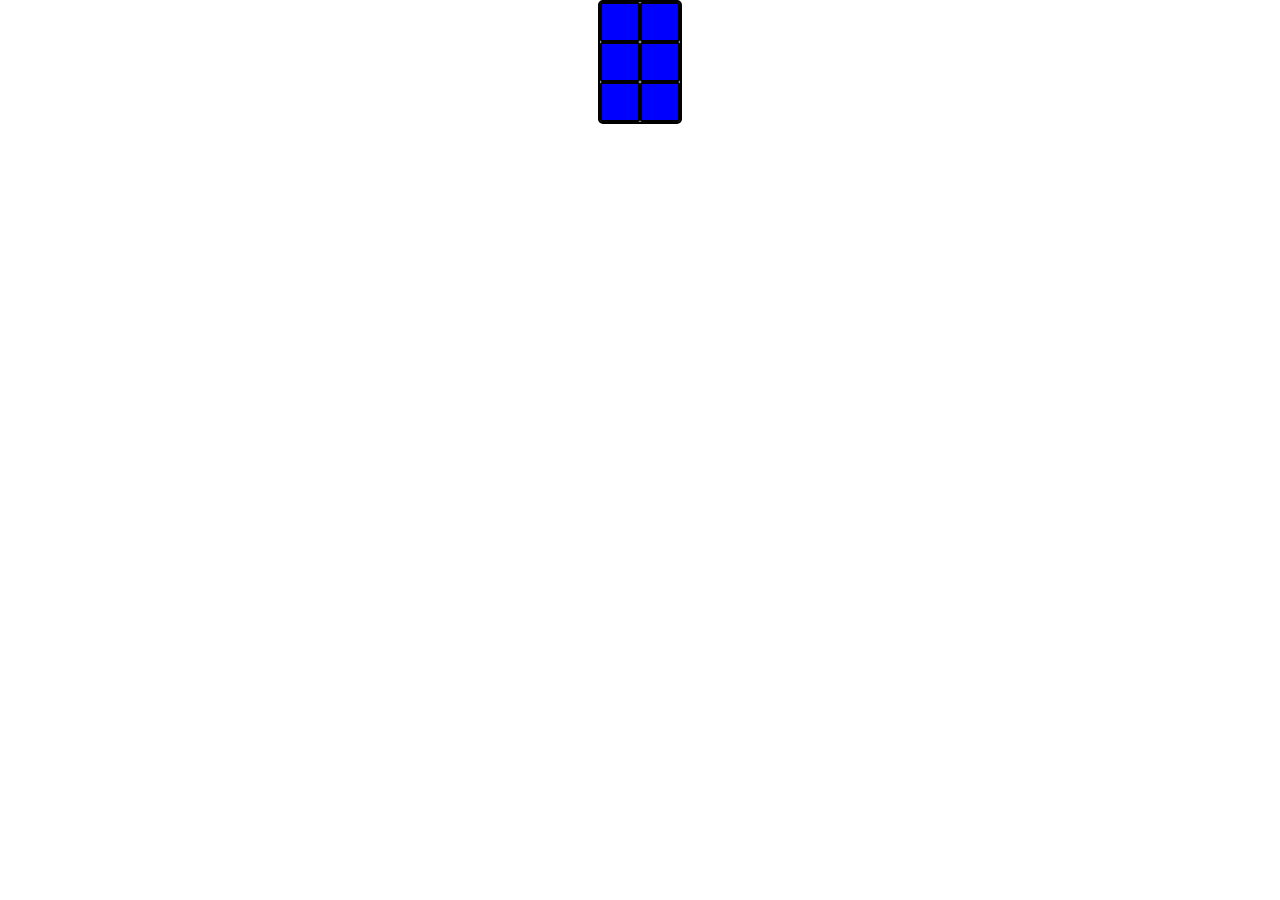
<file: modulo-fundamentos/05-flexbox-responsivo-forms/index.html>
<!DOCTYPE html>
<html lang="en">
<head>
    <meta charset="UTF-8">
    <meta http-equiv="X-UA-Compatible" content="IE=edge">
    <meta name="viewport" content="width=device-width, initial-scale=1.0">
    <title>Document</title>
    <link rel="stylesheet" href="style.css">
</head>
<body>
    <div class="flex-container">
        <div class="flex-item"></div>
        <div class="flex-item"></div>
        <div class="flex-item"></div>
        <div class="flex-item"></div>
        <div class="flex-item"></div>
        <div class="flex-item"></div>
    </div>
</body>
</html>
</file>
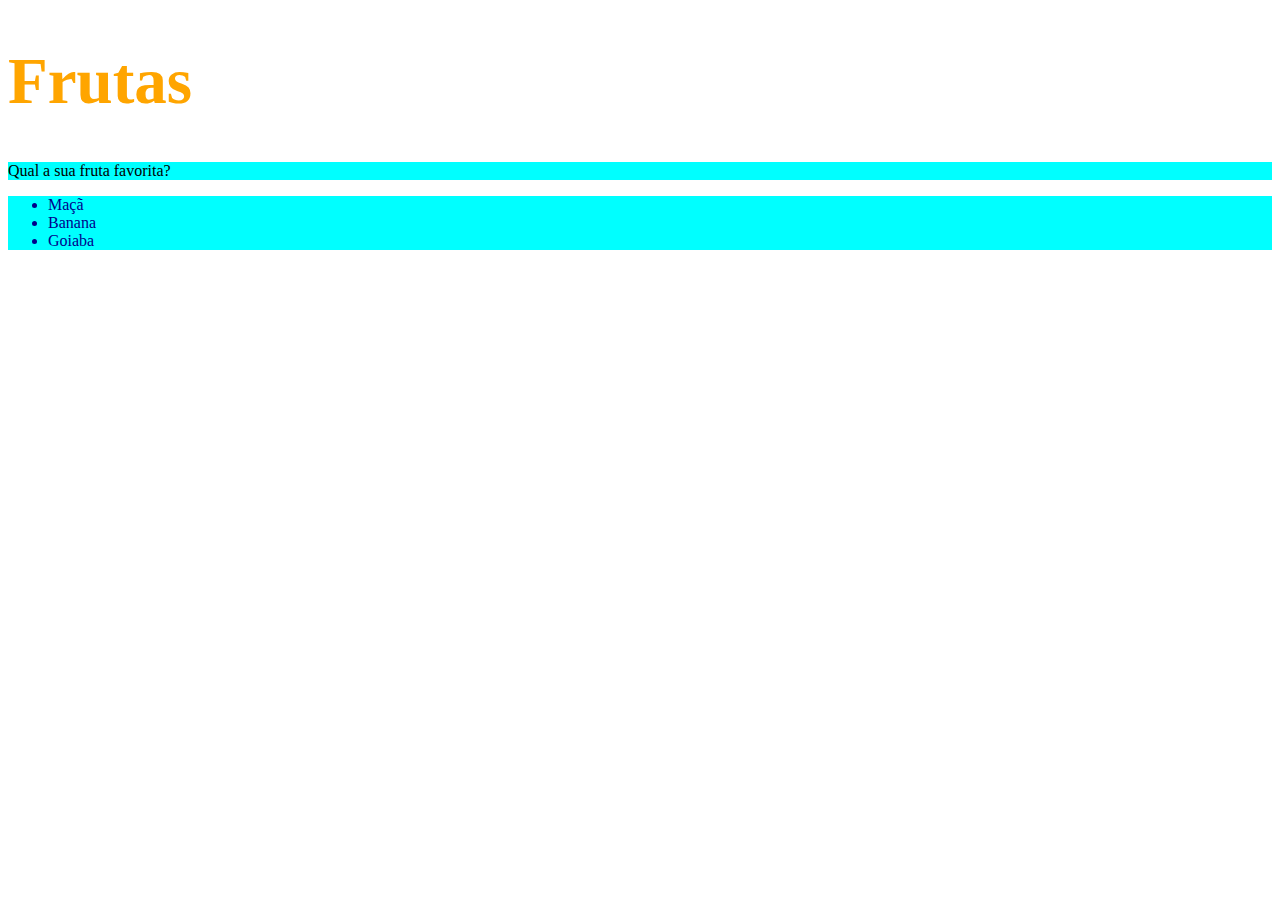
<file: modulo-fundamentos/02-html-css/dia02-html-css/index.html>
<!DOCTYPE html>
<html lang="pt_br">
    <head>
        <meta charset="UTF-8">
        <title>HTML</title>
        <style>
            h1 {
                font-size: 65px;
                color: orange;
            }

            ul{
                background-color: brown;
                color: darkblue;
            }

            .modify{
                background-color: aqua;
            }
        </style>
    </head>
    <body>
        <h1>Frutas</h1>
        <p class="modify">Qual a sua fruta favorita?</p>
        <ul class="modify">
            <li>Maçã</li>
            <li>Banana</li>
            <li>Goiaba</li>
        </ul>
    </body>
</html>
</file>
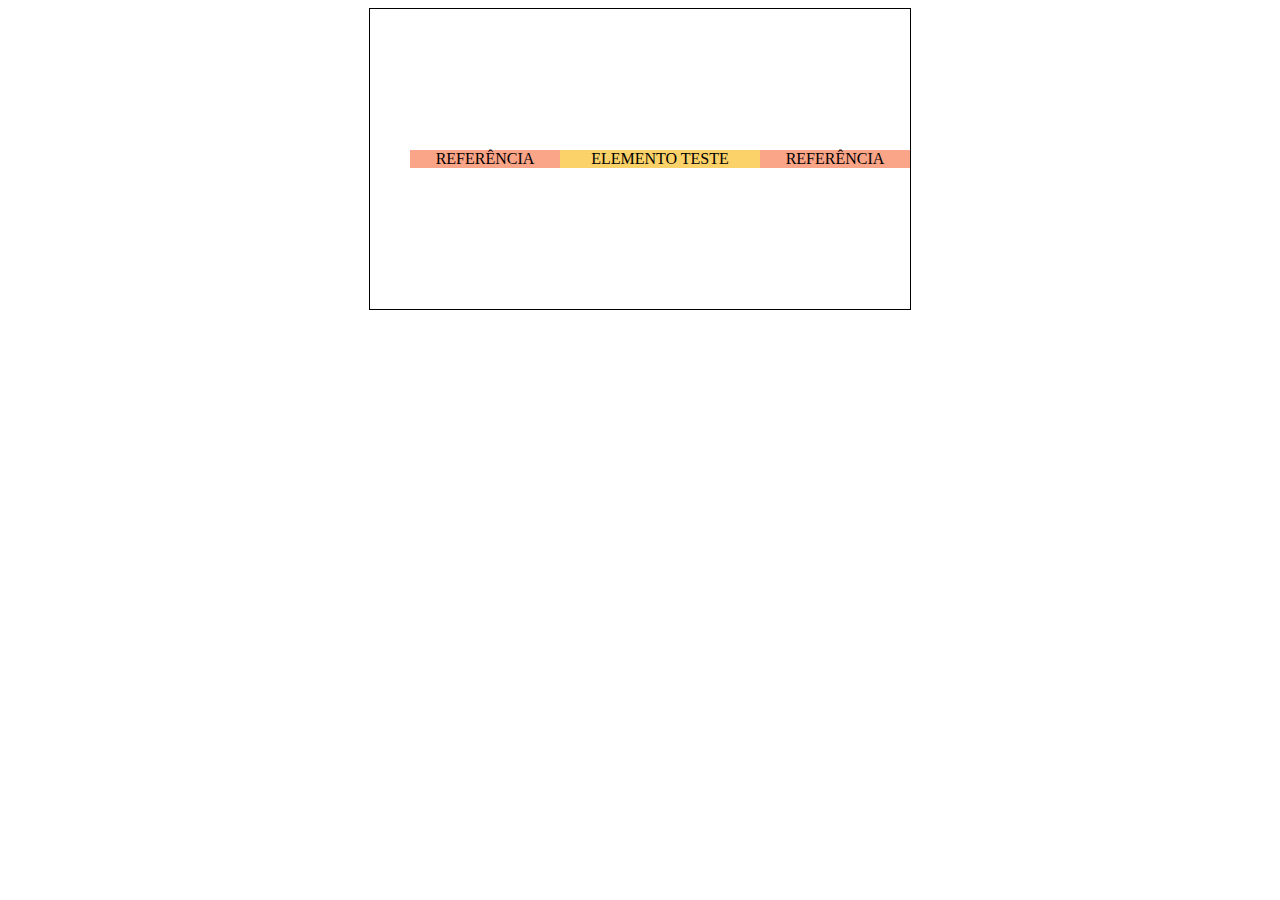
<file: modulo-fundamentos/05-flexbox-responsivo-forms/dia4-flexbox2/index.html>
<!DOCTYPE html>
<html lang="pt">
  <head>
    <meta charset="UTF-8">
    <meta name="viewport" content="width=device-width, initial-scale=1.0">
    <title>CSS FLEXBOX - ALIGN SELF</title>
    <style>
      .container {
        border: 1px solid black;
        display: flex;
        height: 300px;
        margin: auto;
        width: 500px;
      }

      .keep {
        align-self: center;
        background-color: #FAA488;
        display: flex;
        justify-content: center;
        width: 150px;
        list-style: none;
      }

      .change {
        /* Altere a propriedade align-self. */
        align-self: center;
        background-color: #FBD26A;
        display: flex;
        justify-content: center;
        width: 200px;
        list-style: none;
      }

    </style>
  </head>
  <body>
    <ul class="container">
      <li class="keep">REFERÊNCIA</li>
      <li class="change">ELEMENTO TESTE</li>
      <li class="keep">REFERÊNCIA</li>
    </ul>
  </body>
</html>
</file>
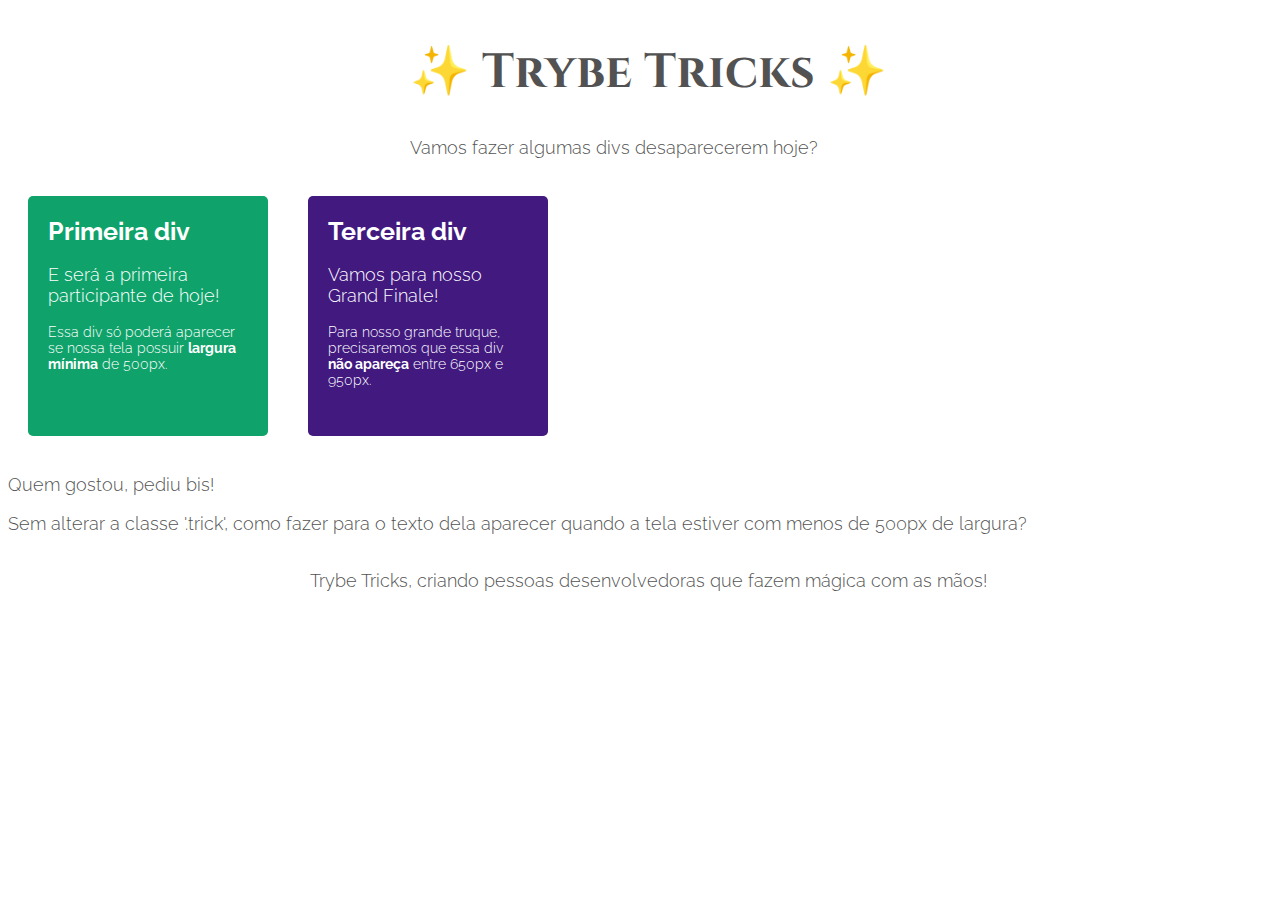
<file: modulo-fundamentos/05-flexbox-responsivo-forms/dia5-responsivo/index.html>
<!DOCTYPE html>
<html lang="pt-br">
  <head>
  <meta charset="UTF-8">
  <title>Media Queries</title>
  <meta name="viewport" content="width=device-width, initial-scale=1.0">
  <link rel="preconnect" href="https://fonts.gstatic.com">
  <link href="https://fonts.googleapis.com/css2?family=Cinzel&family=Raleway:wght@300;700&display=swap" rel="stylesheet">
  <link rel="stylesheet" href="style.css">
  </head>
  <body>
    <header>
      <h1 id="mySpotrybefy">✨ Trybe Tricks ✨</h1>
      <p>Vamos fazer algumas divs desaparecerem hoje?</p>
    </header>
    <main>
      <section class="cards">
        <div class="card">
          <h3>Primeira div</h3>
          <p>E será a primeira participante de hoje!</p>
          <p>Essa div só poderá aparecer se nossa tela possuir <strong>largura mínima</strong> de 500px.</p>
        </div>
        <div class="card">
          <h3>Segunda div</h3>
          <p>Ué, mas ela deveria aparecer aqui?</p>
          <p>Pois é! Mas essa div deverá aparecer apenas se a largura <strong>estiver entre</strong> 600px e 1000px.</p>
        </div>
        <div class="card">
          <h3>Terceira div</h3>
          <p>Vamos para nosso Grand Finale!</p>
          <p>Para nosso grande truque, precisaremos que essa div <strong>não apareça</strong> entre 650px e 950px.</p>
        </div>
        <div class="dont-show">
          <p>Quem gostou, pediu bis!</p>
          <p>Sem alterar a classe '.trick', como fazer para o texto dela aparecer quando a tela estiver com menos de 500px de largura?</p>
        </div>
      </section>
    </main>    
    <footer>
      <p>Trybe Tricks, criando pessoas desenvolvedoras que fazem mágica com as mãos!</p>
    </footer>
    <p class="trick">Floreio! Como você conseguiu fazer aparecer mais essa caixa de texto?</p>
  </body>
</html>
</file>
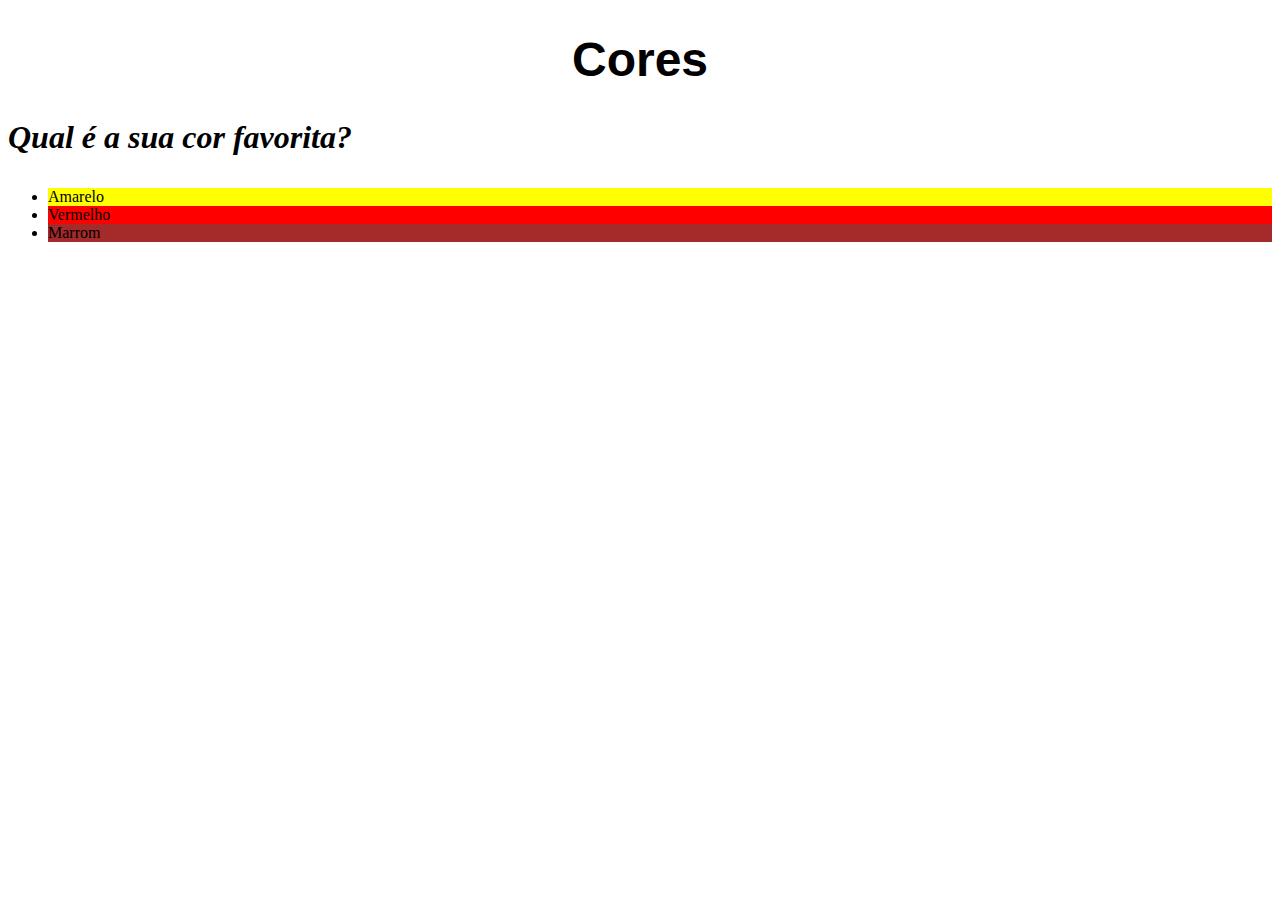
<file: modulo-fundamentos/02-html-css/dia02-html-css/index-cores.html>
<!DOCTYPE html>
<html lang="pt-br">
  <head>
    <meta charset="UTF-8">
    <title>HTML</title>
    <style>
        
        h1{
            font-family: sans-serif;
            text-align: center;
            font-size: 3em;
        }

        p{
            font-weight: 600;
            font-size: 2em;
            font-style: oblique;
        }

        body{
            font-size: 16px;
        }

        #line-one{
            background-color: yellow;
        }

        #line-two{
            background-color: red;
        }

        #line-three{
            background-color: brown;
        }

    </style>
  </head>
  <body>
    <h1>Cores</h1>
    <p>Qual é a sua cor favorita?</p>
    <ul>
      <li id="line-one">Amarelo</li>
      <li id="line-two">Vermelho</li>
      <li id="line-three">Marrom</li>
    </ul>
  </body>
</html>
</file>
<file: modulo-fundamentos/05-flexbox-responsivo-forms/style.css>
* {
    margin: 0;
    padding: 0;
}

.flex-container {
    border: 2px solid black;
    margin: auto;
    background-color: lightblue;
    border-radius: 5px;
    max-width: 80px;
    max-height: fit-content;
    display: flex;
    flex-wrap: wrap;
}

.flex-item {
    border: 2px solid black;
    background-color: blue;
    border-radius: 2px;
    width: 40px;
    height: 40px;
    box-sizing: border-box;
}
</file>
<file: modulo-fundamentos/05-flexbox-responsivo-forms/dia5-responsivo/style.css>
body {
    align-items: center;
    color: #525252;
    display: flex;
    flex-flow: column wrap;
    font-family: Raleway, sans-serif;
    justify-content: center;
    overflow: hidden;
    width: 100vw;
  }
  
  h1 {
    font-family: Cinzel, serif;
    font-size: 48px;
  }
  
  h3 {
    font-size: 25px;
    margin: 0;
  }
  
  p {
    font-size: 18px;
    font-weight: 300;
  }
  
  p.trick {
    color: white;
    font-size: 14px;
  }
  
  p strong {
    font-weight: 700;
  }
  
  .card p:nth-last-child(1) {
    align-self: flex-end;
    font-size: 14px;
  }
  
  .cards {
    display: flex;
    flex-flow: row wrap;
  }
  
  .card {
    border-radius: 5px;
    color: white;
    display: none;
    flex-flow: row wrap;
    height: 200px;
    margin: 20px;
    padding: 20px;
    width: 200px;
  }
  
  .card:nth-of-type(1) {
    background-color: #0fa36b;
  }
  
  .card:nth-of-type(2) {
    background-color: #0255c2;
  }
  
  .card:nth-of-type(3) {
    background-color: #41197f;
  }

  @media screen and (max-width: 500px) {
    p.trick {
        color: black;
    }
  }

  @media screen and (min-width: 500px) {
    .card.card:nth-of-type(1) {
        display: inline-block;
    }
  }

  @media screen and (min-width: 600px) and (max-width: 1000px) {
    .card:nth-of-type(2){
        display: inline-block;
    }
  }

  @media screen and (min-width: 650px) and (max-width: 950px) {
    .card:nth-of-type(3) {
      display: none;
    }
  }
  
  @media screen and (min-width: 0px) and (max-width: 649px), (min-width: 951px) {
    .card:nth-of-type(3) {
      display: inline-block;
    }
  }
</file>
